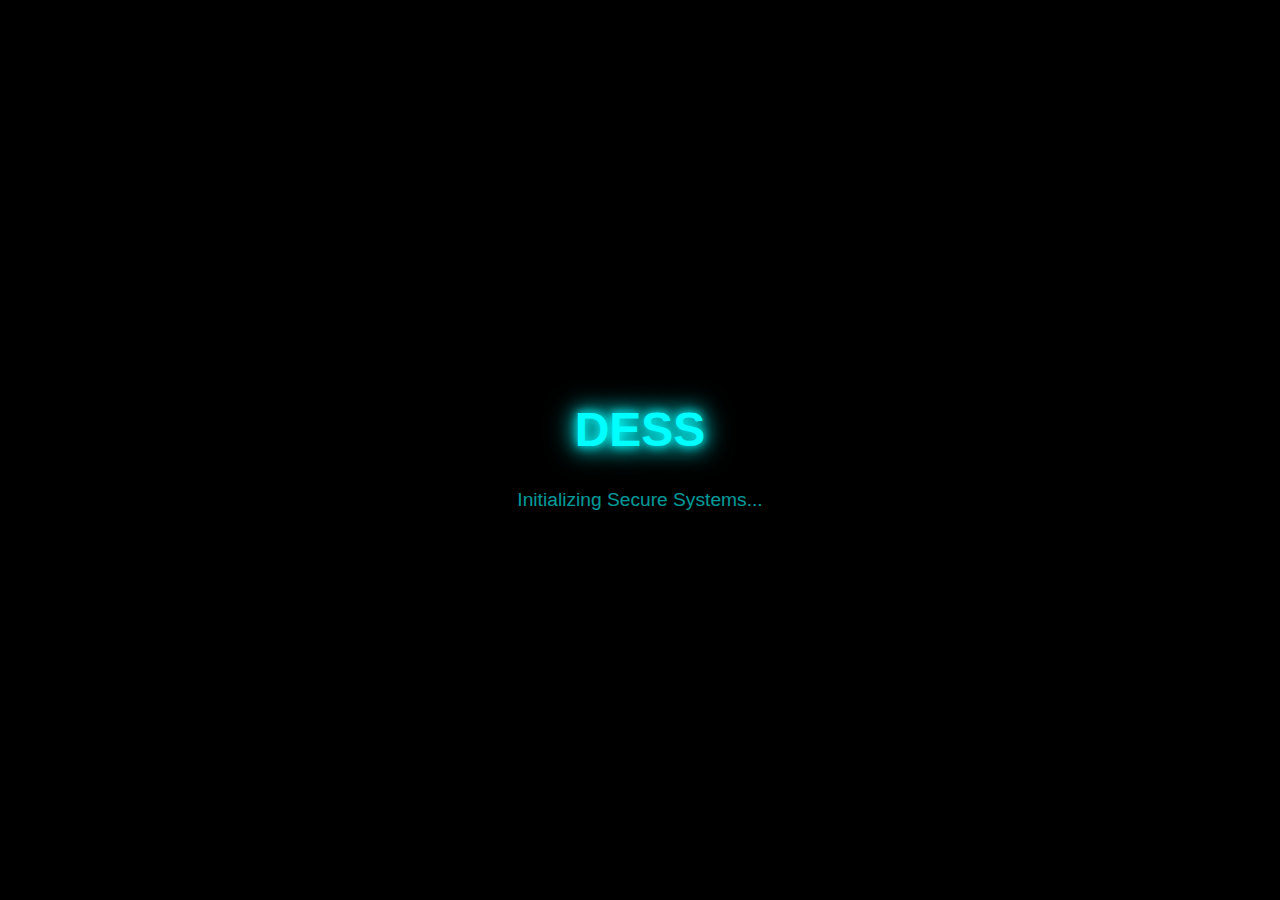
<file: index.html>
<!doctype html>
<html lang="en">

<head>
  <title>Digital Electronic Security Services</title>
  <!-- Required meta tags -->
  <meta charset="utf-8" />
  <meta name="viewport" content="width=device-width, initial-scale=1, shrink-to-fit=no" />

  <!-- Bootstrap CSS v5.2.1 -->
  <link href="https://cdn.jsdelivr.net/npm/bootstrap@5.3.2/dist/css/bootstrap.min.css" rel="stylesheet"
    integrity="sha384-T3c6CoIi6uLrA9TneNEoa7RxnatzjcDSCmG1MXxSR1GAsXEV/Dwwykc2MPK8M2HN" crossorigin="anonymous" />
  <link rel="stylesheet" href="https://cdn.jsdelivr.net/npm/bootstrap-icons@1.10.5/font/bootstrap-icons.css">
  <link rel="stylesheet" href="style.css">
</head>

<body>
  <div id="preloader">
    <div class="preloader-content">
      <h1 class="glow-text">DESS</h1>
      <p class="glow-subtext">Initializing Secure Systems...</p>
    </div>
  </div>
  <header class="">
    <nav class="navbar navbar-expand-lg techy-navbar">
      <div class="container-fluid">
        <a class="navbar-brand glow-brand" href="#">DESS</a>
        <button class="navbar-toggler" type="button" data-bs-toggle="collapse" data-bs-target="#navbarMenu">
          <span class="navbar-toggler-icon"></span>
        </button>
        <div class="collapse navbar-collapse" id="navbarMenu">
          <ul class="navbar-nav ms-auto mb-2 mb-lg-0">
            <li class="nav-item"><a class="nav-link nav-btn" href="#">Home</a></li>
            <li class="nav-item"><a class="nav-link nav-btn" href="AboutUs.html">About</a></li>
            <li class="nav-item"><a class="nav-link nav-btn" href="#">Services</a></li>
            <li class="nav-item"><a class="nav-link nav-btn" href="#">Contact</a></li>
          </ul>
        </div>
      </div>
    </nav>
  </header>
  <main>
    <section class="hero-section d-flex justify-content-center align-items-center text-center fade-in-up">
      <div>
        <h1 class="display-4 fw-bold fade-in-up">Welcome to DESS</h1>
        <p class="lead fade-in-up">Your Trusted Partner in Digital Security</p>
      </div>
    </section>

    <section class="inquiry-section d-flex justify-content-center align-items-center">
      <div class="form-container text-center p-4 rounded-4 shadow">
        <h3 class="fw-bold mb-1 text-white">Inquiry Form</h3>
        <p class="text-secondary mb-4">We will get in touch with you</p>
        <form action="https://formspree.io/f/mjkwwzbq" method="POST">
          <div class="row g-3 mb-3">
            <div class="col-md-6">
              <input type="text" name="first_name" class="form-control futuristic-input" placeholder="First Name"
                required>
            </div>
            <div class="col-md-6">
              <input type="text" name="last_name" class="form-control futuristic-input" placeholder="Last Name"
                required>
            </div>
            <div class="col-md-6">
              <input type="tel" name="phone" class="form-control futuristic-input" placeholder="Phone" required>
            </div>
            <div class="col-md-6">
              <input type="email" name="email" class="form-control futuristic-input" placeholder="Email" required>
            </div>
            <div class="col-12">
              <textarea name="message" class="form-control futuristic-input" placeholder="Leave Your Message" rows="4"
                required></textarea>
            </div>
          </div>
          <button type="submit" class="btn glow-button w-100">Send</button>
        </form>
      </div>
    </section>
  </main>
  <footer>
    <!-- place footer here -->
  </footer>
  <!-- Bootstrap JavaScript Libraries -->
  <script src="https://cdn.jsdelivr.net/npm/bootstrap@5.3.2/dist/js/bootstrap.bundle.min.js"
    integrity="sha384-pprn3073KE6tl6/2X6kS6Ujz3+PjQmXtzbNTF8DR3U3vQJ+2zq6tWDXGoZ3I9p6F"
    crossorigin="anonymous"></script>
  <script src="script.js"></script>
</body>

</html>
</file>
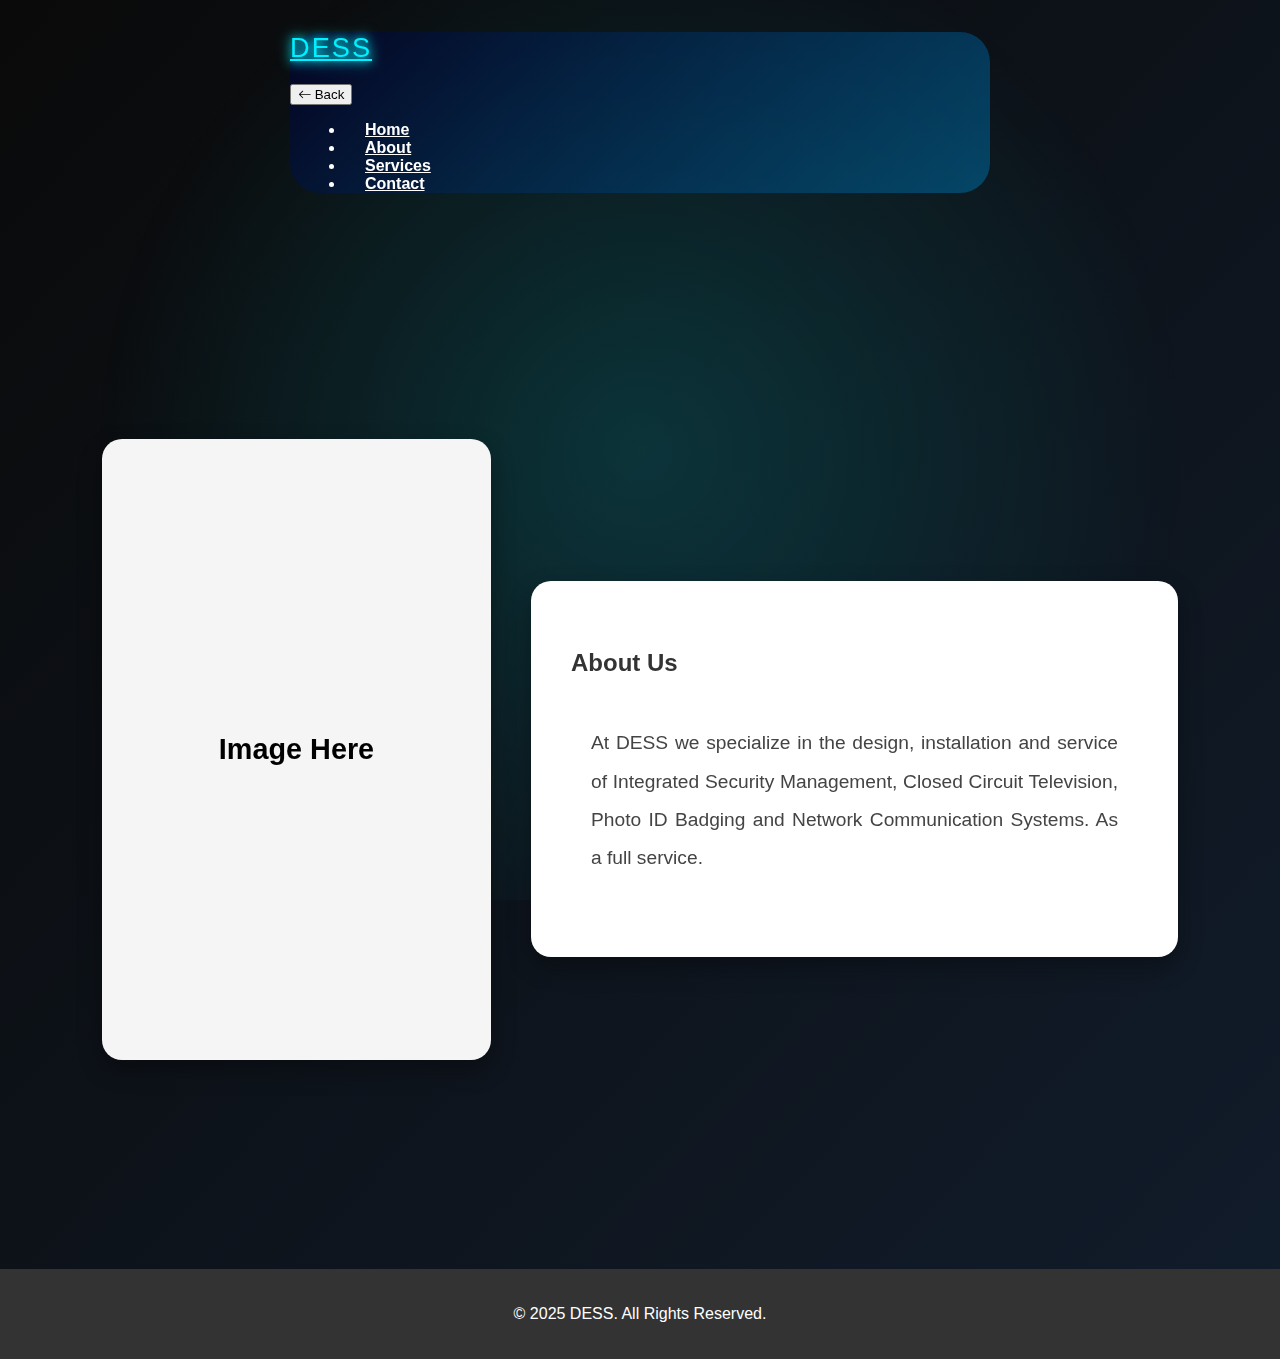
<file: AboutUs.html>
<!DOCTYPE html>
<html lang="en">

<head>
    <meta charset="UTF-8">
    <meta name="viewport" content="width=device-width, initial-scale=1.0">
    <title>About Us</title>
    <link href="https://cdn.jsdelivr.net/npm/bootstrap@5.3.6/dist/css/bootstrap.min.css" rel="stylesheet"
        integrity="sha384-4Q6Gf2aSP4eDXB8Miphtr37CMZZQ5oXLH2yaXMJ2w8e2ZtHTl7GptT4jmndRuHDT" crossorigin="anonymous">
    <link rel="stylesheet" href="https://cdn.jsdelivr.net/npm/bootstrap-icons@1.10.5/font/bootstrap-icons.css">
    <link rel="stylesheet" href="style.css">
    <link rel="stylesheet" href="about-us.css">
</head>

<body>
    <header>
      <nav class="navbar navbar-expand-lg navbar-dark bg-dark">
            <div class="container-fluid">
                <a class="navbar-brand glow-brand" href="#">DESS</a>
                <button class="navbar-toggler" type="button" data-bs-toggle="collapse" data-bs-target="#navbarMenu"
                    aria-controls="navbarMenu" aria-expanded="false" aria-label="Toggle navigation">
                    <span class="navbar-toggler-icon"></span>
                </button>
                <div class="collapse navbar-collapse" id="navbarMenu">

                    <div class="d-lg-none text-end w-100 mb-3">
                        <button class="btn btn-outline-light me-3" type="button" data-bs-toggle="collapse"
                            data-bs-target="#navbarMenu" aria-label="Close Menu">
                            <i class="bi bi-arrow-left"></i> Back
                        </button>
                    </div>

                    <ul class="navbar-nav ms-auto mb-2 mb-lg-0">
                        <li class="nav-item"><a class="nav-link nav-btn" href="index.html">Home</a></li>
                        <li class="nav-item"><a class="nav-link nav-btn" href="AboutUs.html">About</a></li>
                        <li class="nav-item"><a class="nav-link nav-btn" href="#">Services</a></li>
                        <li class="nav-item"><a class="nav-link nav-btn" href="#">Contact</a></li>
                    </ul>
                </div>
            </div>
        </nav>
    </header>

    <!-- About Us Section -->
    <section class="about-section">
        <div class="about-layout about-wrapped">
            <div class="about-image">
                Image Here
            </div>
            <div class="about-content">
                <h2>About Us</h2>
                <p class="description">At DESS we specialize in the design, installation and service of Integrated
                    Security Management, Closed Circuit Television, Photo ID Badging and Network Communication Systems.
                    As a full service. </p>
            </div>
        </div>
    </section>
    <!-- Footer -->
    <footer class="bg-dark text-white text-center py-4">
        <p>&copy; 2025 DESS. All Rights Reserved.</p>
    </footer>

    <script src="https://cdn.jsdelivr.net/npm/bootstrap@5.3.6/dist/js/bootstrap.bundle.min.js"
        integrity="sha384-j1CDi7MgGQ12Z7Qab0qlWQ/Qqz24Gc6BM0thvEMVjHnfYGF0rmFCozFSxQBxwHKO"
        crossorigin="anonymous"></script>
    <script src="script.js"></script>
</body>

</html>
</file>
<file: style.css>
body {
  background: linear-gradient(to bottom right, #0a0a0a, #111c2b);
  background-size: auto;
  background-repeat: repeat;
  color: #ffffff;
  margin: 0;
  padding: 0;
  position: relative;
  font-family: "ethnocentric", sans-serif;
  font-weight: 100;
  font-style: normal;
}

body::before {
  content: "";
  position: fixed;
  top: 0;
  left: 0;
  width: 100%;
  height: 100%;
  background: radial-gradient(circle at center, rgba(0, 255, 255, 0.15), transparent 70%);
  animation: glowPulse 5s ease-in-out infinite;
  z-index: -2;
}

@keyframes glowPulse {

  0%,
  100% {
    opacity: 0.4;
  }

  50% {
    opacity: 0.8;
  }
}

textarea::placeholder,
input::placeholder {
  font-size: 0.9rem;
}

button.btn-outline-light {
  margin-top: 20px;
}

@keyframes fadeSlideUp {
  0% {
    opacity: 0;
    transform: translateY(30px) scale(0.95);
  }

  100% {
    opacity: 1;
    transform: translateY(0) scale(1);
  }
}

.fade-in-up {
  animation: fadeSlideUp 1s ease-out forwards;
  opacity: 0;
}

#preloader {
  position: fixed;
  top: 0;
  left: 0;
  width: 100%;
  height: 100%;
  background-color: black;
  display: flex;
  justify-content: center;
  align-items: center;
  z-index: 1000;
  transition: opacity 0.8s ease;
}

#preloader.hidden {
  opacity: 0;
  pointer-events: none;
}

body.preload {
  overflow: hidden;
}

.preloader-content {
  text-align: center;
}

.glow-text {
  font-size: 3rem;
  font-weight: bold;
  color: #00ffff;
  text-shadow: 0 0 10px #00ffff, 0 0 20px #00ffff, 0 0 30px #00ffff;
  animation: pulse 2s infinite;
}

.glow-subtext {
  color: #0ff;
  font-size: 1.2rem;
  margin-top: 1rem;
  opacity: 0.6;
}

@keyframes pulse {

  0%,
  100% {
    text-shadow: 0 0 10px #00ffff, 0 0 20px #00ffff;
  }

  50% {
    text-shadow: 0 0 20px #00ffff, 0 0 40px #00ffff;
  }
}

@keyframes expandFromCenter {
  0% {
    transform: scaleX(0);
    opacity: 0;
  }

  100% {
    transform: scaleX(1);
    opacity: 1;
  }
}

.navbar-expand-animate {
  transform-origin: center;
  transform: scaleX(0);
  opacity: 0;
  animation: expandFromCenter 0.8s ease-out forwards;
}

.navbar-toggle .line {
  background: #fff;
  height: 4px;
  margin: 6px 0;
  transition: 0.3s;
}

.navbar-toggle .long {
  width: 35px;
}

.navbar-toggle .short {
  width: 20px;
}
.inquiry-section {
  padding: 30px 15px;
  padding-top: 20px;
}

.form-container {
  background-color: #1a1a1a;
  max-width: 500px;
  width: 100%;
  border: 1px solid #444;
  padding-top: 10px;
  margin-bottom: 10px; 
}


.futuristic-input {
  background-color: #0d0d0d;
  border: 1px solid #555;
  color: #ffffff;
  transition: all 0.3s ease;
}

.futuristic-input:focus {
  border-color: #00f7ff;
  box-shadow: 0 0 5px #00f7ff;
}

.glow-button {
  background: linear-gradient(90deg, #00f7ff, #006eff);
  color: #fff;
  border: none;
  padding: 10px;
  font-weight: bold;
  transition: all 0.3s ease;
  border-radius: 8px;
}

.glow-button:hover {
  box-shadow: 0 0 12px #00f7ff, 0 0 24px #006eff;
  transform: translateY(-1px);
}

textarea.futuristic-input {
  resize: none;
}

.futuristic-input::placeholder {
  color: #bbbbbb;
  opacity: 1;
}


.techy-navbar.show-navbar {
  transform: translateY(0);
  opacity: 1;
}

.glow-brand {
  color: #00f0ff;
  text-shadow: 0 0 8px #00f0ff, 0 0 16px #00f0ff;
  font-size: 1.7rem;
  letter-spacing: 2px;
}

.nav-btn {
  color: white !important;
  font-weight: 500;
  position: relative;
  transition: color 0.3s ease;
}

.nav-btn::after {
  content: "";
  position: absolute;
  width: 0%;
  height: 2px;
  bottom: -3px;
  left: 0;
  background-color: #00f0ff;
  transition: 0.3s ease-in-out;
}

.nav-btn:hover::after {
  width: 100%;
}

.nav-btn:hover {
  color: #00f0ff !important;
}

@media (min-width: 768px) {
  .form-container {
    max-width: 700px;
  }
}

@media (min-width: 1024px) {
  .form-container {
    max-width: 900px;
  }
}

@media (min-width: 1200px) {
  .form-container {
    max-width: 1000px;
  }
}

.navbar {
  width: 100%;
  max-width: 700px;
  margin: 2rem auto 0 auto;
  padding: 0;
  position: relative;
}

@media (max-width: 991px) {
  .navbar-collapse {
    position: fixed;
    top: 0;
    right: -250px;
    width: 250px;
    height: 100%;
    background-color: #1a1a1a;
    transition: right 0.3s ease-in-out;
    z-index: 1050;
  }

  .navbar-collapse.collapse.show {
    right: 0;
  }

  .navbar-nav {
    flex-direction: column;
    margin-top: 50px;
  }

  .navbar-nav .nav-item {
    text-align: right;
    padding: 15px;
  }

}

.hero-section {
  margin-top: 50px;
}

@media (min-width: 992px) {
  .navbar-toggler {
    display: none;
  }
}

@media (max-width: 991px) {
  .navbar {
    background: none !important;
    border-radius: 0 !important;
    box-shadow: none !important;
    padding: 1rem !important;
    max-width: 100% !important;
  }

  .navbar-toggler {
    margin-top: 15px;
    margin-right: 20px;
  }
}

.features-section h2 {
  color: #00f7ff;
  text-shadow: 0 0 10px #00f7ff;
  font-size: 2.5rem;
}

.feature-list li {
  font-size: 1.25rem;
  color: #00f7ff;
  text-shadow: 0 0 6px #00f7ff;
  display: flex;
  justify-content: center;
  align-items: center;
}

.feature-list i {
  font-size: 1.5rem;
  color: #00f7ff;
  text-shadow: 0 0 6px #00f7ff;
}


.fade-in-up {
  opacity: 0;
  transform: translateY(30px);
  animation: fadeInUp 1s ease forwards;
}

.fade-in-up:nth-child(1) { animation-delay: 0.2s; }
.fade-in-up:nth-child(2) { animation-delay: 0.4s; }
.fade-in-up:nth-child(3) { animation-delay: 0.6s; }
.fade-in-up:nth-child(4) { animation-delay: 0.8s; }
.fade-in-up:nth-child(5) { animation-delay: 1s; }

@keyframes fadeInUp {
  to {
    opacity: 1;
    transform: translateY(0);
  }
}
</file>
<file: about-us.css>
body {
    display: flex;
    flex-direction: column;
    min-height: 100vh;
    margin: 0;
    background-color: #000;
    font-family: "ethnocentric", sans-serif;
    font-weight: 300;
    font-style: normal;
}


.navbar {
    border-radius: 30px;
    background: linear-gradient(135deg, rgba(0, 0, 50, 0.6), rgba(0, 100, 150, 0.6));
}

.navbar-nav .nav-item {
    margin-left: 15px;
}

.navbar-nav .nav-link {
    padding: 10px 20px;
    border-radius: 50px;
    color: white;
    font-size: 1rem;
    font-weight: bold;
}

.navbar-nav .nav-link:hover {
    color: white;
}

.navbar-nav .nav-link.active {
    background-color: #17a2b8;
    color: white;
}


.about-us {
    padding: 80px 20px;
    background: linear-gradient(135deg, #001f3f, #003366);
    text-align: center;
    flex: 1;
    color: white;
}

.about-us h1 {
    font-size: 3rem;
    margin-bottom: 40px;
}

.about-header h1 {
    font-size: 3rem;
    margin-bottom: 20px;
}

.about-header p {
    font-size: 1.2rem;
    margin-bottom: 40px;
}

.about-layout {
    position: relative;
    z-index: 1;
    display: flex;
    justify-content: center;
    align-items: center;
    gap: 40px;
    flex-wrap: wrap;
    padding: 80px 20px;
    min-height: 100vh;
    text-align: left;
}


.about-image {
    flex: 1 1 300px;
    max-width: 389px;
    height: 621px;
    background-color: #f5f5f5;
    display: flex;
    align-items: center;
    justify-content: center;
    font-weight: bold;
    font-size: 1.8rem;
    color: #000;
    border-radius: 20px;
    box-shadow: 0 10px 25px rgba(0, 0, 0, 0.3);
    transition: transform 0.3s ease;
    overflow: hidden;
    margin-top: 20px;
}

.about-image:hover {
    transform: scale(1.03);
    cursor: pointer;
}


.about-content {
    flex: 1 1 500px;
    max-width: 567px;
    height: auto;
    background-color: white;
    padding: 40px;
    border-radius: 20px;
    box-shadow: 0 10px 25px rgba(0, 0, 0, 0.3);
    font-size: 1rem;
    line-height: 1.8;
    color: #333;
    margin-top: 60px;
}


.description {
    position: relative;
    z-index: 1;
    padding: 20px;
    font-size: 1.2rem;
    line-height: 2;
    text-align: justify;
    color: #444;
}


.about-wrapper {
    position: relative;
    display: flex;
    justify-content: center;
}

.background-box {
    position: absolute;
    width: 1067px;
    height: 438px;
    background-color: #1e1e1e;
    border-radius: 20px;
    z-index: 0;
    top: 0;
    left: 50%;
    transform: translateX(-50%);
}


footer {
    margin-top: auto;
    width: 100%;
    background-color: #333;
    color: white;
    padding: 20px 0;
    text-align: center;
}


@media (max-width: 1100px) {
    .about-layout {
        flex-direction: column;
        padding: 40px 20px;
        align-items: center;
    }

    .about-image,
    .about-content {
        width: 100%;
        max-width: 500px;
    }

    .about-content {
        padding: 30px;
    }

    .about-layout::before {
        display: none;
    }
}

@media (max-width: 868px) {
    .team-member {
        display: block;
        margin: 20px auto;
    }

    .about-header h1 {
        font-size: 2.5rem;
    }

    .about-header p {
        font-size: 1.1rem;
    }

    .navbar {
        background: transparent;
        box-shadow: none;
    }

    .navbar-toggler {
        position: absolute;
        top: 5px;
        right: 10px;
    }

    .navbar-brand {
        text-align: center;
        width: 100%;
        display: block;
    }

    .techy-navbar {
        background: none;
    }
}
</file>
